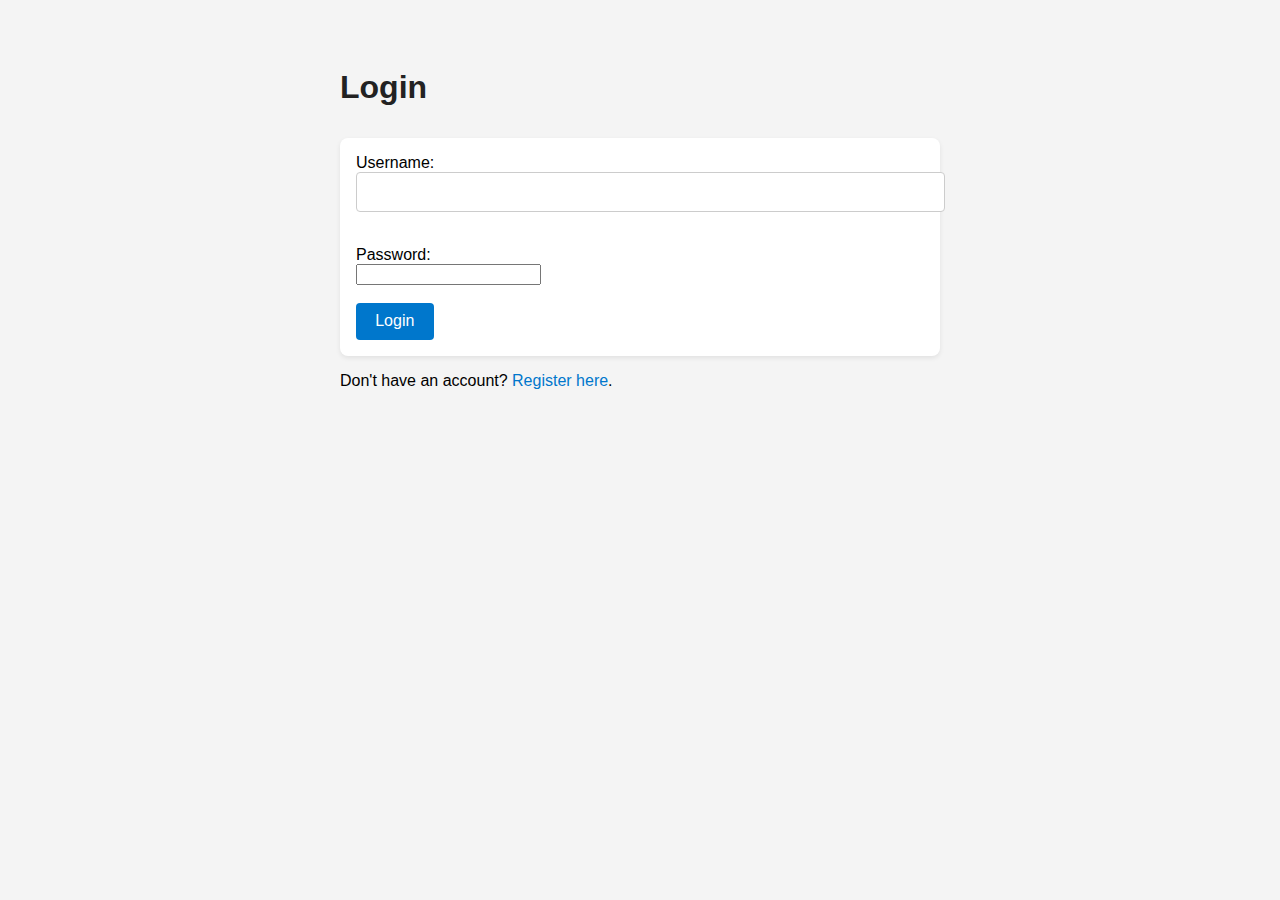
<file: templates/login.html>
<!DOCTYPE html>
<html>
<head>
    <meta charset="UTF-8">
    <title>Login</title>
    <link rel="stylesheet" href="/static/style.css">
</head>
<body>
    <div class="container">
        <h1>Login</h1>
        <form action="/login" method="POST">
            <label for="username">Username:</label><br>
            <input type="text" name="username" required><br><br>

            <label for="password">Password:</label><br>
            <input type="password" name="password" required><br><br>

            <button type="submit">Login</button>
        </form>
        <p>Don't have an account? <a href="/register">Register here</a>.</p>
    </div>
</body>
</html>
</file>
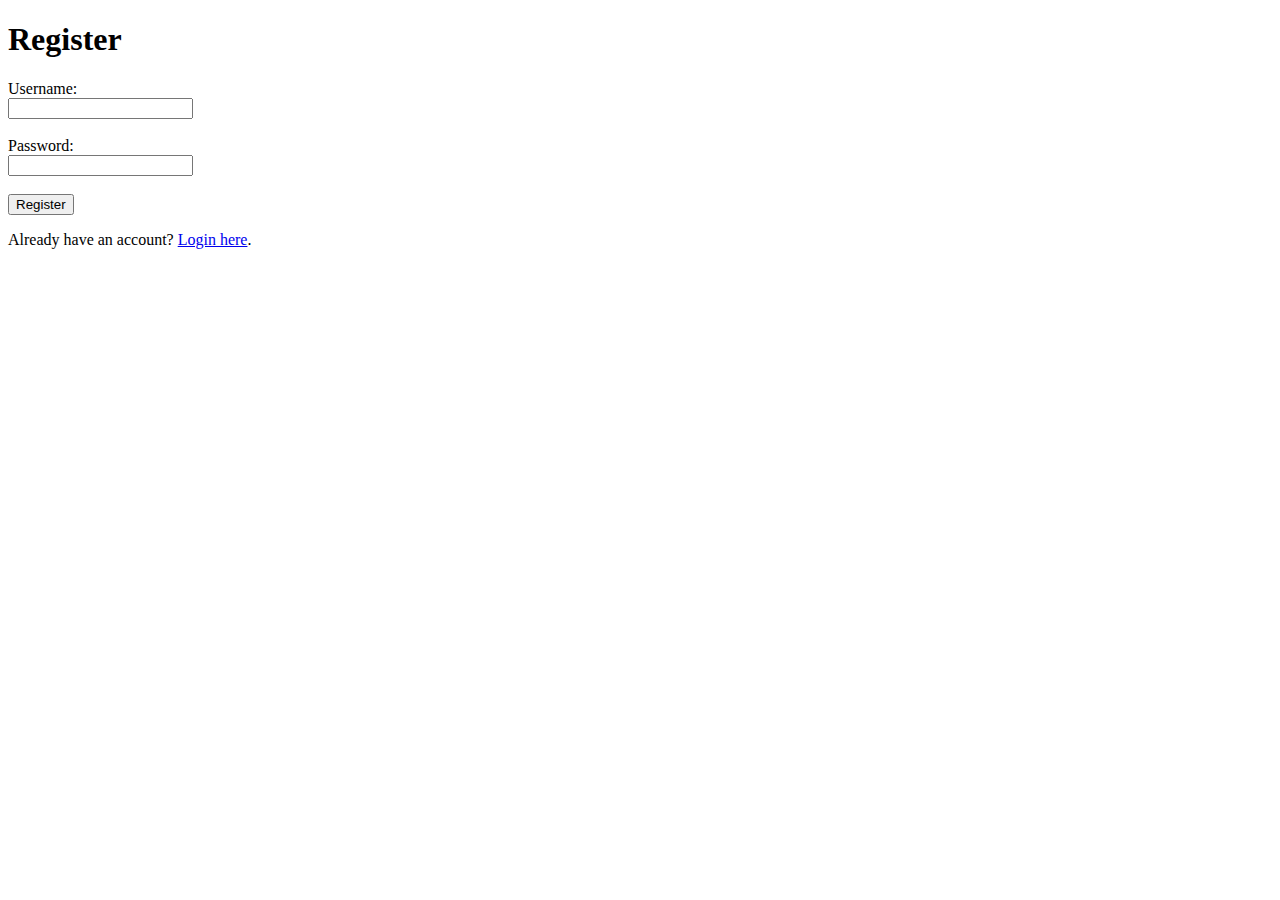
<file: templates/register.html>
<!DOCTYPE html>
<html>
<head>
    <meta charset="UTF-8">
    <title>Register - Terracotta</title>
    <!-- <link rel="stylesheet" href="/static/style.css"> -->
</head>
<body>
    <div class="container">
        <h1>Register</h1>
        <form action="/register" method="POST">
            <label for="username">Username:</label><br>
            <input type="text" name="username" required><br><br>

            <label for="password">Password:</label><br>
            <input type="password" name="password" required><br><br>

            <button type="submit">Register</button>
        </form>
        <p>Already have an account? <a href="/login">Login here</a>.</p>
    </div>
</body>
</html>
</file>
<file: static/style.css>
body {
  font-family: "Helvetica", sans-serif;
  margin: 2em auto;
  max-width: 600px;
  padding: 1em;
  background-color: #f4f4f4;
}

    h1 {
	/*text-align: center;*/
	color: #222;
    }

.auth-links, .post-meta {
    font-size: 0.9em;
    color: #666;
}

a {
    color: #0077cc;
    text-decoration: none;
}

a:hover {
    text-decoration: underline;
}

.post {
    background-color: #fff;
    padding: 1em;
    margin-bottom: 1.5em;
    border-radius: 8px;
    box-shadow: 0 2px 5px rgba(0, 0, 0, 0.08);
}

.post-header {
    font-weight: bold;
    font-size: 1.1em;
    margin-bottom: 0.3em;
}

.post-content {
    margin-bottom: 0.5em;
    line-height: 1.5;
}

form {
    background-color: #fff;
    padding: 1em;
    border-radius: 8px;
    box-shadow: 0 2px 5px rgba(0,0,0,0.08);
    margin-top: 2em;
}

input[type="text"], textarea {
    width: 100%;
    padding: 0.6em;
    margin-bottom: 1em;
    border: 1px solid #ccc;
    border-radius: 4px;
    font-size: 1em;
    font-family: inherit;
}

button {
    background-color: #0077cc;
    color: #fff;
    border: none;
    padding: 0.6em 1.2em;
    font-size: 1em;
    border-radius: 4px;
    cursor: pointer;
}

button:hover {
    background-color: #005fa3;
}
</file>
